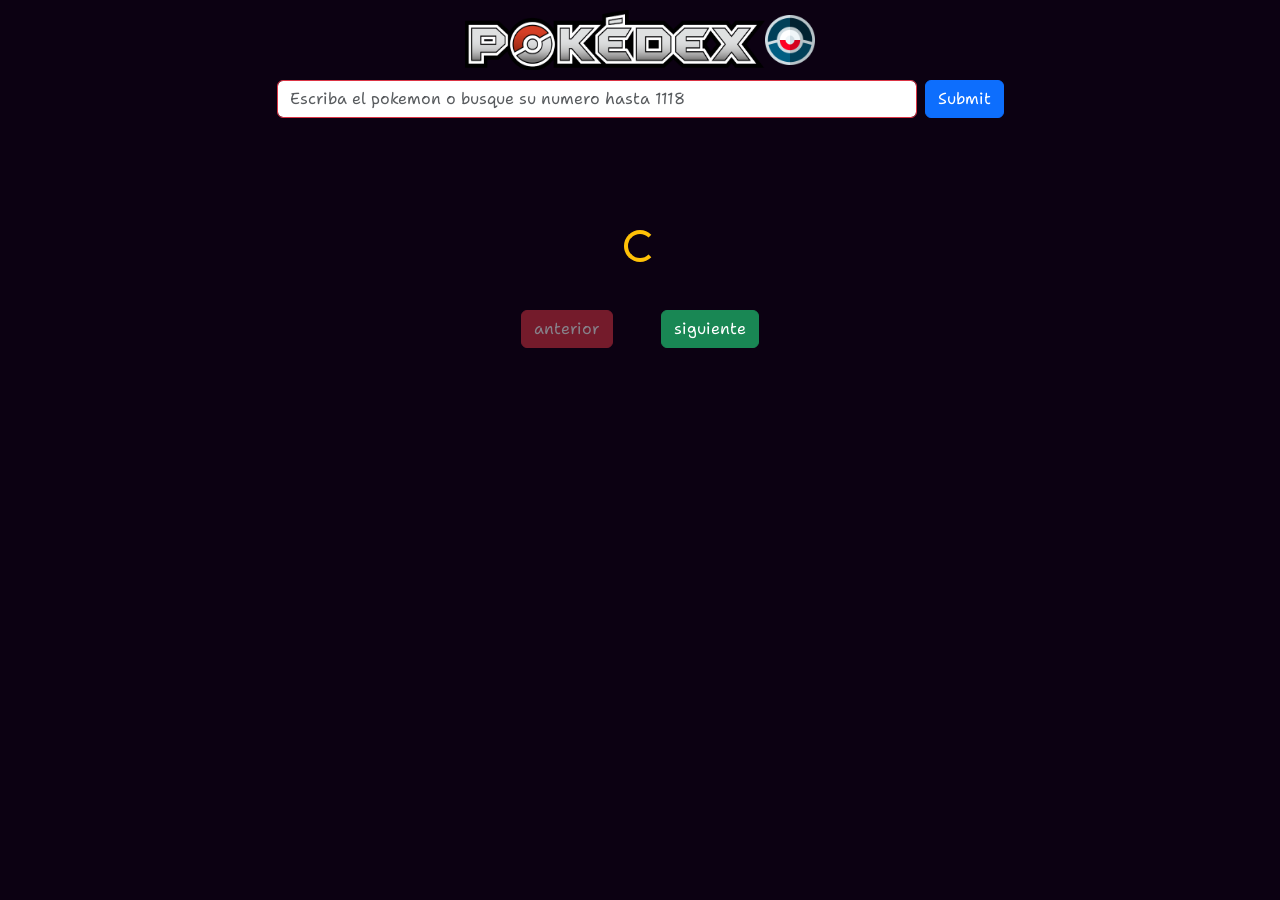
<file: index.html>
<!DOCTYPE html>
<html lang="en">
    <head>
        <meta charset="UTF-8" />
        <meta http-equiv="X-UA-Compatible" content="IE=edge" />
        <meta name="viewport" content="width=device-width, initial-scale=1.0" />
        <link rel="stylesheet" href="/src//style//style.css" />
        <link
            href="https://cdn.jsdelivr.net/npm/bootstrap@5.3.0-alpha1/dist/css/bootstrap.min.css"
            rel="stylesheet"
            integrity="sha384-GLhlTQ8iRABdZLl6O3oVMWSktQOp6b7In1Zl3/Jr59b6EGGoI1aFkw7cmDA6j6gD"
            crossorigin="anonymous"
        />
        <script
            src="https://cdn.jsdelivr.net/npm/bootstrap@5.3.0-alpha1/dist/js/bootstrap.bundle.min.js"
            integrity="sha384-w76AqPfDkMBDXo30jS1Sgez6pr3x5MlQ1ZAGC+nuZB+EYdgRZgiwxhTBTkF7CXvN"
            crossorigin="anonymous"
        ></script>
        <title>Buscador de pokemon</title>
    </head>
    <body class="body">
        <div class="pokemon_container_img">
            <img src="/src//img/image 12.png" class="img_logo" alt="" />
            <img src="/src/./img/871383.png" class="img_ball" />
        </div>

        <form
            class="pokemon_form d-flex justify-content-center align-items-center w-100"
        >
            <div class="mb-3 w-100 d-flex gap-2 justify-content-center">
                <input
                    type="text"
                    class="pokemon_name border-danger form-control w-50"
                    autocomplete="off"
                    id="exampleInputEmail1"
                    aria-describedby="emailHelp"
                    placeholder="Escriba el pokemon o busque su numero hasta 1118"
                />

                <button type="submit" class="btn btn-primary w-10 text-center">
                    Submit
                </button>
            </div>
        </form>

        <div class="suggestions_container bg-white m-auto  w-50"></div>

        <div class="pokemon_container" id="pokemon_container"></div>
        <div class="pokemon-content" id="pokemonContent"></div>
        <div id="spinner" class="spinner-border text-warning" role="status">
            <span class="visually-hidden">Loading...</span>
        </div>

        <!-- paginacion -->
        <footer
            id="paginacion"
            class="pokedex__header-aline d-flex justify-content-center gap-5 m-5"
        >
            <button id="previous" type="button" class="btn btn-danger">
                anterior
            </button>

            <button id="next" type="button" class="btn btn-success">
                siguiente
            </button>
        </footer>
        <script src="/src//js/js.js"></script>
    </body>
</html>
</file>
<file: src/style/style.css>
@import url('https://fonts.googleapis.com/css2?family=Comfortaa:wght@300;400;500;600;700&family=Shantell+Sans:ital,wght@0,300;0,400;0,500;0,600;0,700;1,300;1,400;1,500;1,600;1,700&display=swap');

* {
    padding: 0;
    margin: 0;
    box-sizing: border-box;
}

.body {
    font-family: 'Comfortaa', cursive;
    font-family: 'Shantell Sans', cursive;
    background-color: rgb(12, 1, 18);

    width: 100%;
    height: 100%;
}
.pokemon_container_img{
    width: 100%;
    height: 80px;
    display:flex;
    justify-content: center;
    align-items: center;
    z-index: 1;
}
.img_logo{
    width: 300px;
    height: 60px;
}
.img_ball{
      width: 50px;
    height: 50px;
   animation: glowing 5s linear infinite;
}

@keyframes glowing {
    0% {
        transform: rotate(0);
    }
    100% {
        transform: rotate(360deg);
    }
}

.container_info{
    z-index: 1;
}
.pokemon_container{
    margin-top: 2rem;
    display: grid;
     place-content: center;
     place-items: center;
    display: grid;
    grid-template-columns: repeat(auto-fit, minmax(350px, 1fr));
    gap: 1.5rem;
    padding: 2rem;
}
.suggestion{
    cursor: pointer;
}
.pokemon-block,
.pokemon-block-back {
  border-radius: 0.1rem;
  padding: 10px;
  background-color: rgb(255, 234, 0);
  color:rgb(255, 234, 0) ;
 
}
.pokemon_card{
    max-width: 300px;
    position: relative;
    box-shadow: 0 5px 8px rgb(221, 0, 255);
    border: 0.5rem;
   display: flex;
   flex-direction: column;
   justify-content: center;
   align-items: center;
    width: 300px;
}
.div_card{
    position: absolute;
    background-color: rgba(0, 0, 0, 0.274);
    width: 100%;
    height: 120px;
    bottom: 0;
}
.pokemon_img{
    width: 250px;
    z-index: 1;
}

#spinner{
    display: flex;
   margin: 0 auto;
}

.btn_opacity{
    opacity: 0.5;
}

.card_container {
text-transform: uppercase ;
  position: relative;
  width: 100%;
  height: 100%;
  text-align: center;
  transition: transform 0.8s;
  transform-style: preserve-3d;
    color:rgb(255, 234, 0) ;
}
.flip-card:hover .card_container {
  transform: rotateY(180deg);
}

.pokemon-block,
.pokemon-block-back {
  width: 100%;
  height: 100%;
  backface-visibility: hidden;
}

.pokemon-block-back {
  transform: rotateY(180deg);
  position: absolute;
  top: 0%;
}

.stat-container {
  display: grid;
  place-content: center;
  grid-template-columns: 1fr 3fr;
  text-align: left;
  color: rgb(4, 4, 70);
}
</file>
